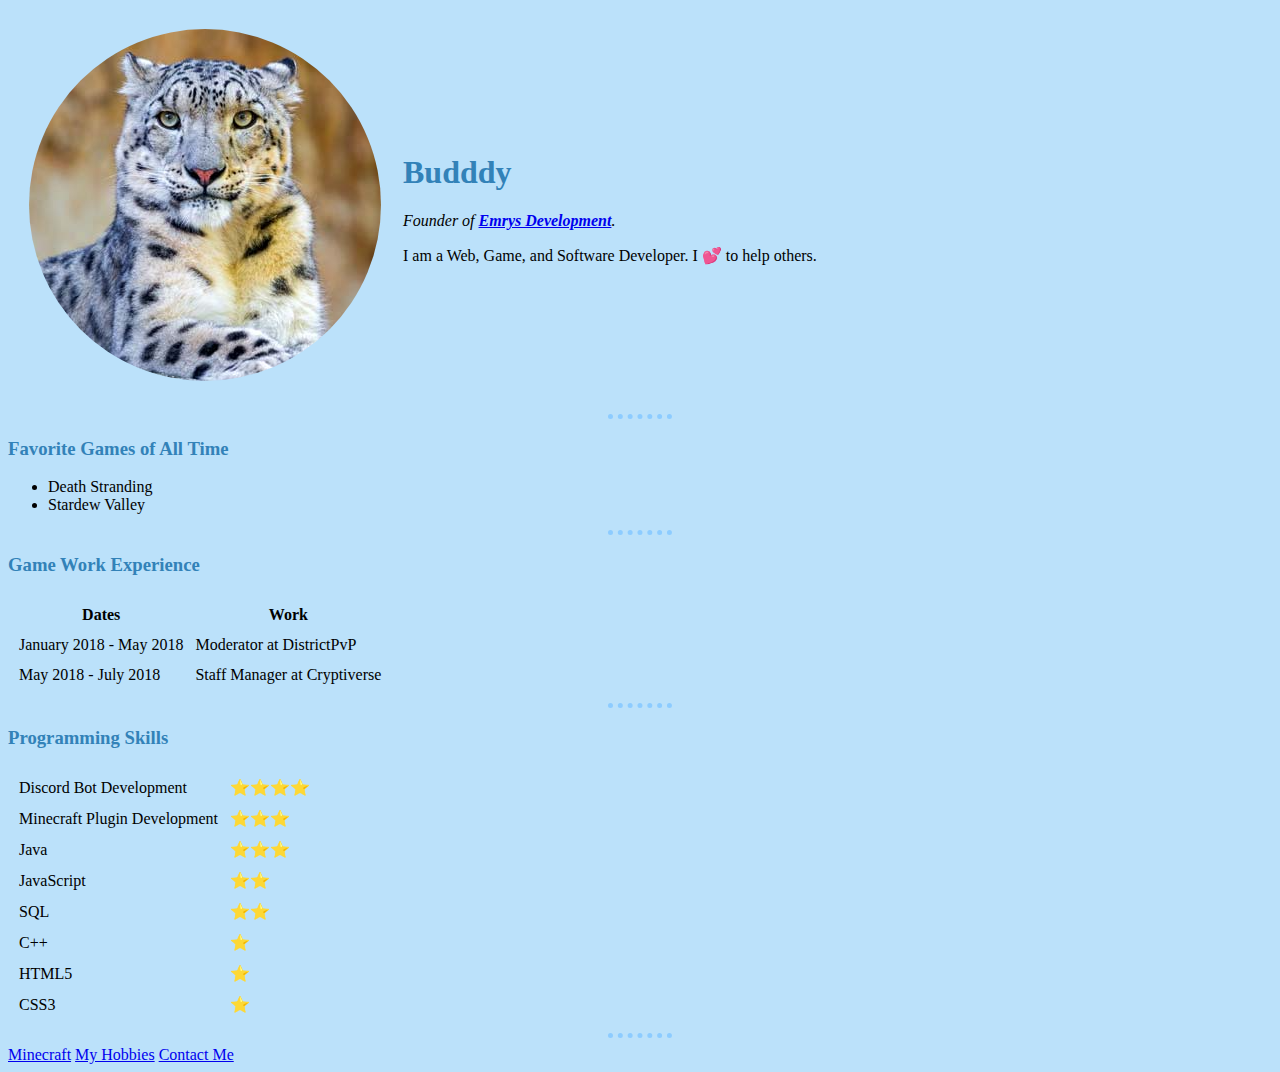
<file: index.html>
<!DOCTYPE html>
<html lang="en">
  <head>
    <meta charset="UTF-8">
    <title>Budddy's Personal Site</title>
    <link rel="stylesheet" href="./css/styles.css">
  </head>
  <body>
    <table cellspacing="20">
      <tr>
        <td><img src="./images/Budddy.png" alt="Budddy's Profile Picture"></td>
        <td>
          <h1>Budddy</h1>
          <p><em>Founder of <strong><a href="https://github.com/EmrysDevelopment">Emrys Development</a></strong>.</em></p>
          <p>I am a Web, Game, and Software Developer. I 💕 to help others.</p></td>
      </tr>
    </table>
    <hr>
    <h3>Favorite Games of All Time</h3>
    <ul>
      <li>Death Stranding</li>
      <li>Stardew Valley</li>
    </ul>
    <hr>
    <h3>Game Work Experience</h3>
    <table cellspacing="10">
      <thead>
        <tr>
          <th>Dates</th>
          <th>Work</th>
        </tr>
      </thead>
      <tbody>
        <tr>
          <td>January 2018 - May 2018</td>
          <td>Moderator at DistrictPvP</td>
        </tr>
        <tr>
          <td>May 2018 - July 2018</td>
          <td>Staff Manager at Cryptiverse</td>
        </tr>
      </tbody>
    </table>
    <hr>
    <h3>Programming Skills</h3>
    <table cellspacing="10">
      <tr>
        <td>Discord Bot Development</td>
        <td>⭐⭐⭐⭐</td>
      </tr>
      <tr>
        <td>Minecraft Plugin Development</td>
        <td>⭐⭐⭐</td>
      </tr>
      <tr>
        <td>Java</td>
        <td>⭐⭐⭐</td>
      </tr>
      <tr>
        <td>JavaScript</td>
        <td>⭐⭐</td>
      </tr>
      <tr>
        <td>SQL</td>
        <td>⭐⭐</td>
      </tr>
      <tr>
        <td>C++</td>
        <td>⭐</td>
      </tr>
      <tr>
        <td>HTML5</td>
        <td>⭐</td>
      </tr>
      <tr>
        <td>CSS3</td>
        <td>⭐</td>
      </tr>
    </table>
    <hr>
    <a href="minecraft-staffing.html">Minecraft</a>
    <a href="hobbies.html">My Hobbies</a>
    <a href="contact-me.html">Contact Me</a>
  </body>
</html>
</file>
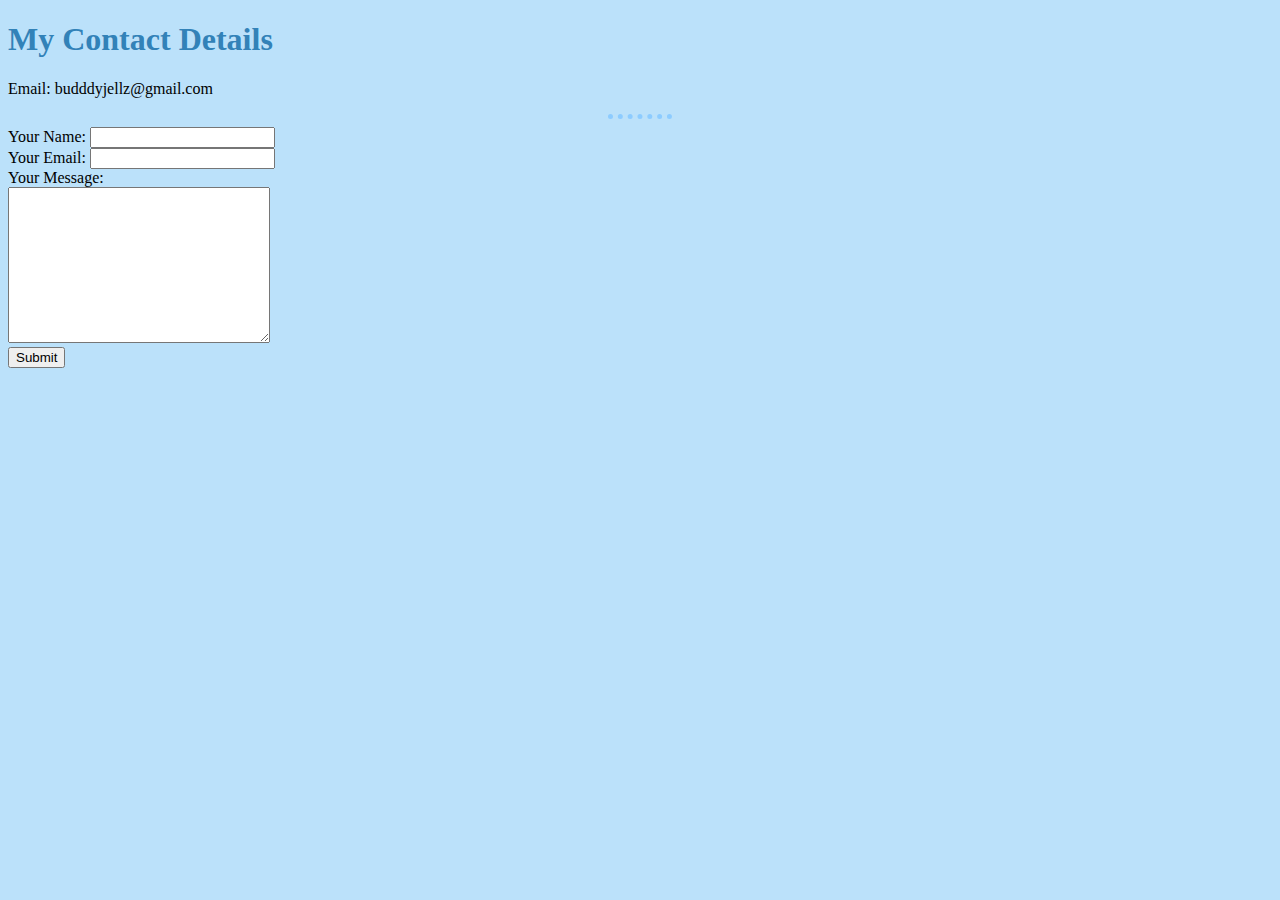
<file: contact-me.html>
<!DOCTYPE html>
<html lang="en">
  <head>
    <meta charset="UTF-8">
    <title>Contact Me</title>
    <link rel="stylesheet" href="./css/styles.css">
  </head>
  <body>
    <h1>My Contact Details</h1>
    <p>Email: budddyjellz@gmail.com</p>
    <hr>
    <form action="mailto:budddyjellz@gmail.com" method="POST" enctype="text/plain">
      <label>Your Name:</label>
      <input type="text" name="yourName" value=""><br>
      <label>Your Email:</label>
      <input type="email" name="yourEmail" value=""><br>
      <label>Your Message:</label><br>
      <textarea name="yourMessage" rows="10" cols="30"></textarea><br>
      <input type="submit" name="">
    </form>
  </body>
</html>
</file>
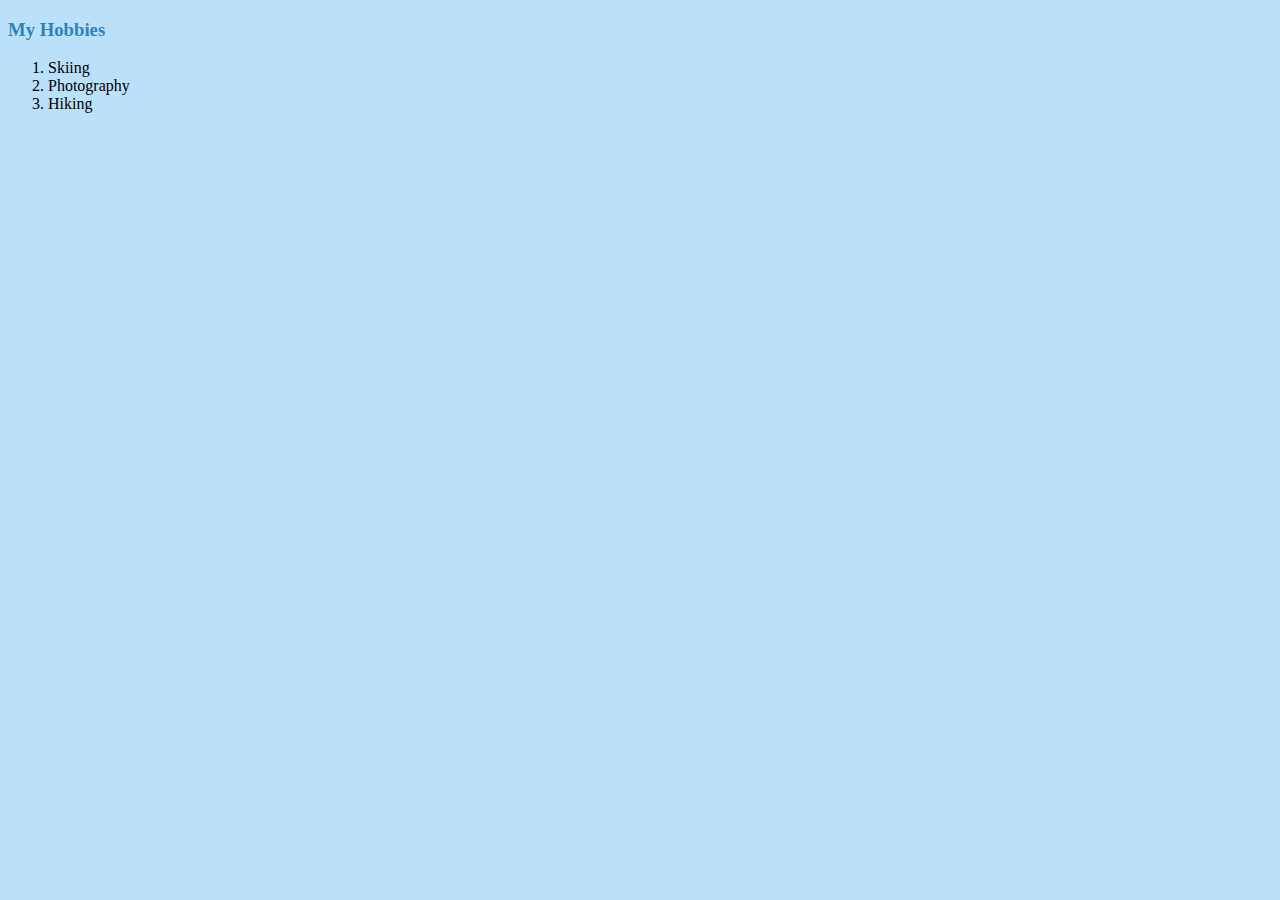
<file: hobbies.html>
<!DOCTYPE html>
<html lang="en">
  <head>
    <meta charset="UTF-8">
    <title>My Hobbies</title>
    <link rel="stylesheet" href="./css/styles.css">
  </head>
  <body>
    <h3>My Hobbies</h3>
    <ol>
      <li>Skiing</a></li>
      <li>Photography</li>
      <li>Hiking</li>
    </ol>
  </body>
</html>
</file>
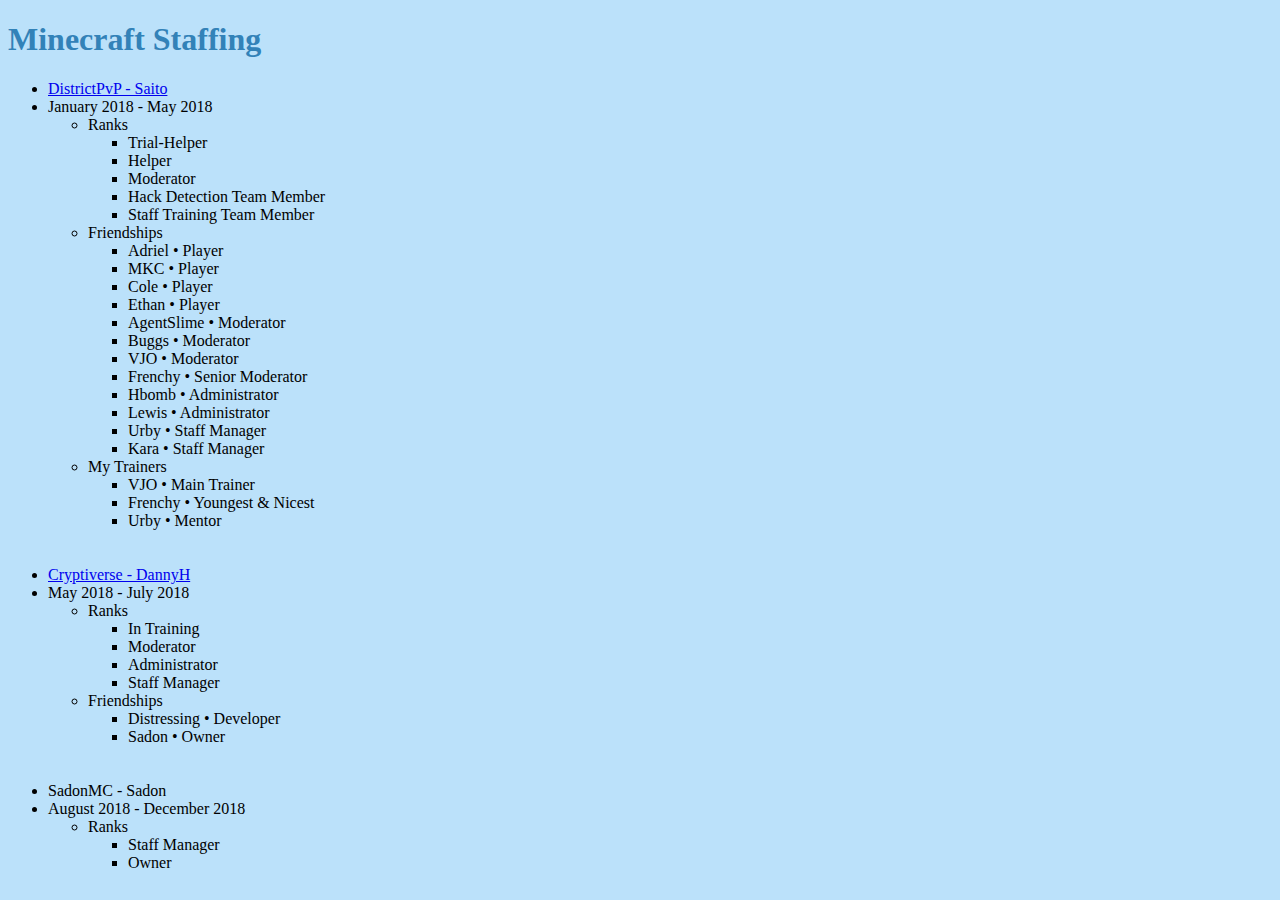
<file: minecraft-staffing.html>
<!DOCTYPE html>
<html lang="en">
  <head>
    <meta charset="UTF-8">
    <title>Minecraft Staffing</title>
    <link rel="stylesheet" href="./css/styles.css">
  </head>
  <body>
    <h1>Minecraft Staffing</h1>
    <ul>
      <li><a href="./images/DistrictPvP.jpg">DistrictPvP - Saito</a></li>
      <li>January 2018 - May 2018</li>
      <ul>
        <li>Ranks</li>
        <ul>
          <li>Trial-Helper</li>
          <li>Helper</li>
          <li>Moderator</li>
          <li>Hack Detection Team Member</li>
          <li>Staff Training Team Member</li>
        </ul>
        <li>Friendships</li>
        <ul>
          <li>Adriel • Player</li>
          <li>MKC • Player</li>
          <li>Cole • Player</li>
          <li>Ethan • Player</li>
          <li>AgentSlime • Moderator</li>
          <li>Buggs • Moderator</li>
          <li>VJO • Moderator</li>
          <li>Frenchy • Senior Moderator</li>
          <li>Hbomb • Administrator</li>
          <li>Lewis • Administrator</li>
          <li>Urby • Staff Manager</li>
          <li>Kara • Staff Manager</li>
        </ul>
        <li>My Trainers</li>
        <ul>
          <li>VJO • Main Trainer</li>
          <li>Frenchy • Youngest & Nicest</li>
          <li>Urby • Mentor</li>
        </ul>
      </ul><br><br>
      <li><a href="./images/CryptiverseDark.png">Cryptiverse - DannyH</a></li>
      <li>May 2018 - July 2018</li>
      <ul>
        <li>Ranks</li>
        <ul>
          <li>In Training</li>
          <li>Moderator</li>
          <li>Administrator</li>
          <li>Staff Manager</li>
        </ul>
        <li>Friendships</li>
        <ul>
          <li>Distressing • Developer</li>
          <li>Sadon • Owner</li>
        </ul>
      </ul><br><br>
      <li><a href="./images/SadonMC.png"></a>SadonMC - Sadon</li>
      <li>August 2018 - December 2018</li>
      <ul>
        <li>Ranks</li>
        <ul>
          <li>Staff Manager</li>
          <li>Owner</li>
        </ul>
      </ul>
    </ul>
  </body>
</html>
</file>
<file: css/styles.css>
body {
  background-color: #BBE1FA
}

h1 {
  color: #3282B8;
}

h3 {
  color: #3282B8;
}

hr {
  border-color: #8dccff;
  border-style: dotted none none;
  border-width: 5px;
  width: 5%;
}
</file>
